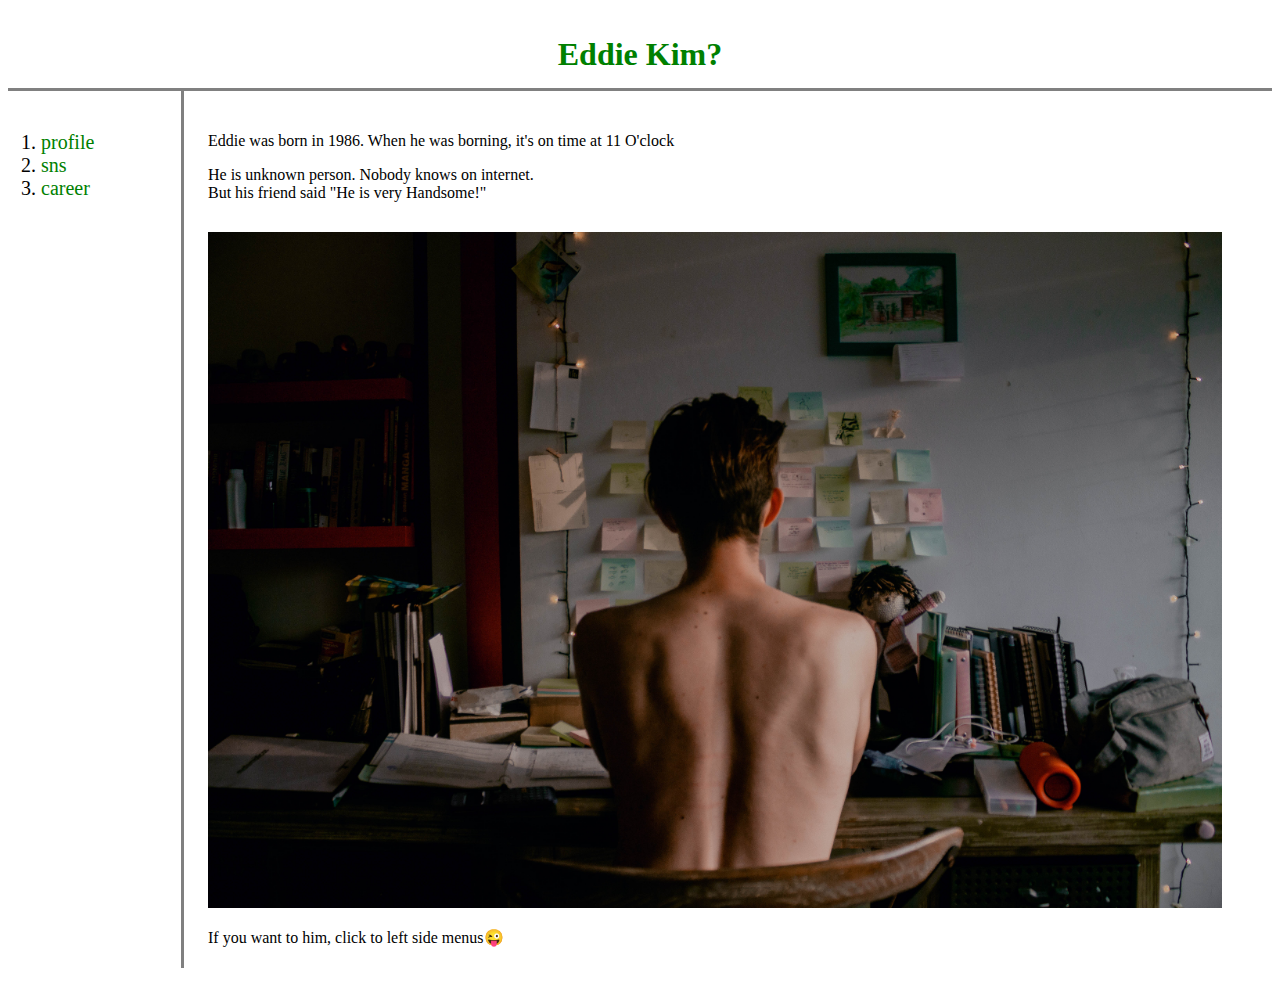
<file: index.html>
<!DOCTYPE html>
<html>
  <head>
    <title>about Eddie🧐</title>
    <meta charset="utf-8">
      <link rel="stylesheet" href="style.css">
  </head>
      <body>
        <h1><a href="index.html">Eddie Kim?</a></h1>
          <div id="grid">
            <ol>
              <li><a href="pf.html">profile</a></li>
              <li><a href="sns.html">sns</a></li>
              <li><a href="cr.html">career</a></li>

            </ol>
            <div id="declare">
            <p>Eddie was born in 1986. When he was borning, it's on time at 11 O'clock</p>
            <p style="margin-bottom:30px;">He is unknown person. Nobody knows on internet.<br>
            But his friend said "He is very Handsome!"</p>
            <img src="back1.jpeg" width="100%">
            <p>If you want to him, click to left side menus😜</p>
            </div>
          </div>
      </body>

  </html>
</file>
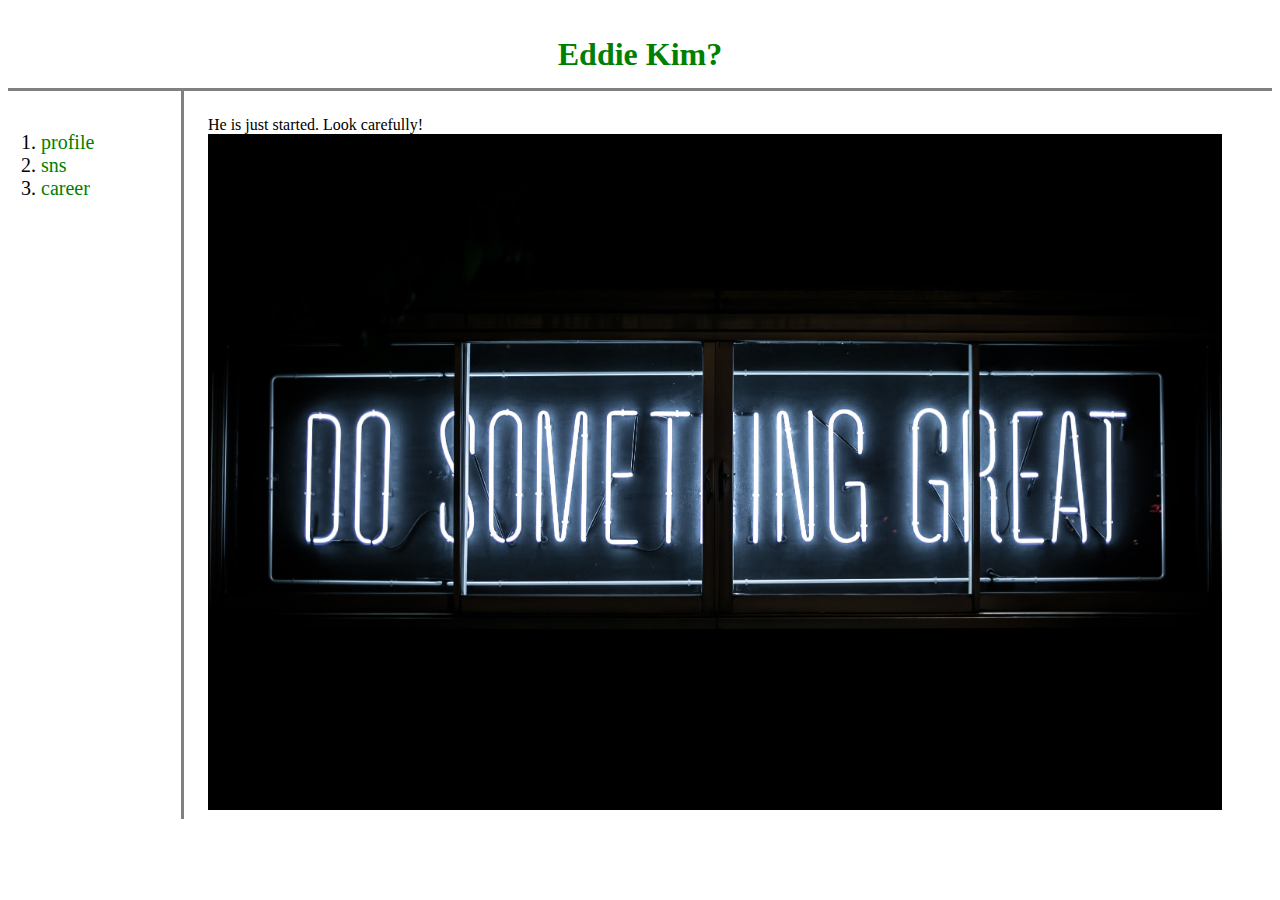
<file: cr.html>
<!DOCTYPE html>
<html>
  <head>
    <meta charset="utf-8">
    <title>about Eddie🧐</title>
    <link rel="stylesheet" href="style.css">
  </head>
    <body>
      <h1><a href="index.html">Eddie Kim?</a></h1>
        <div id="grid">
          <ol>
            <li><a href="pf.html">profile</a></li>
            <li><a href="sns.html">sns</a></li>
            <li><a href="cr.html">career</a></li>

          </ol>
          <div id="declare">
      He is just started. Look carefully!<br>
      <img src="dsg.jpeg" width="100%">
    </body>

</html>
</file>
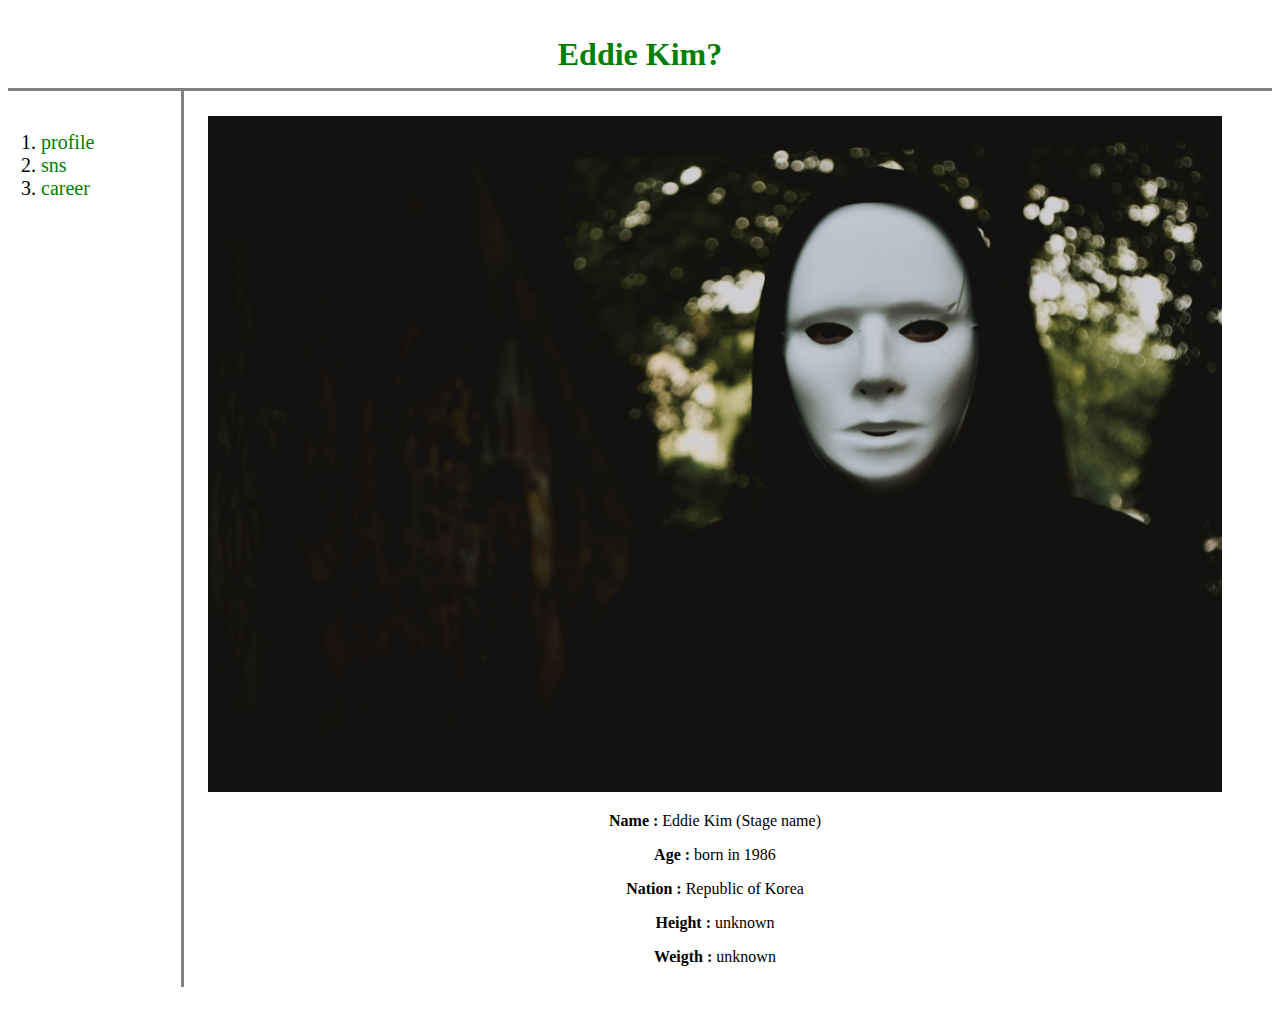
<file: pf.html>
<!DOCTYPE html>
<html>
  <head>
    <meta charset="utf-8">
    <link rel="stylesheet" href="style.css">
    <title>about Eddie🧐</title>
    </head>
    <body>
      <h1><a href="index.html">Eddie Kim?</a></h1>
        <div id="grid">
          <ol>
            <li><a href="pf.html">profile</a></li>
            <li><a href="sns.html">sns</a></li>
            <li><a href="cr.html">career</a></li>

          </ol>
          <div id="declare">
            <img src="mask.jpeg" width="100%">
      <center><p><b>Name :</b> Eddie Kim (Stage name)</p>
      <p><b>Age :</b> born in 1986</p>
      <p><b>Nation :</b> Republic of Korea</p>
      <p><b>Height :</b> unknown</p>
      <p><b>Weigth :</b> unknown</p></center>
      </div>
      </div>
    </body>

</html>
</file>
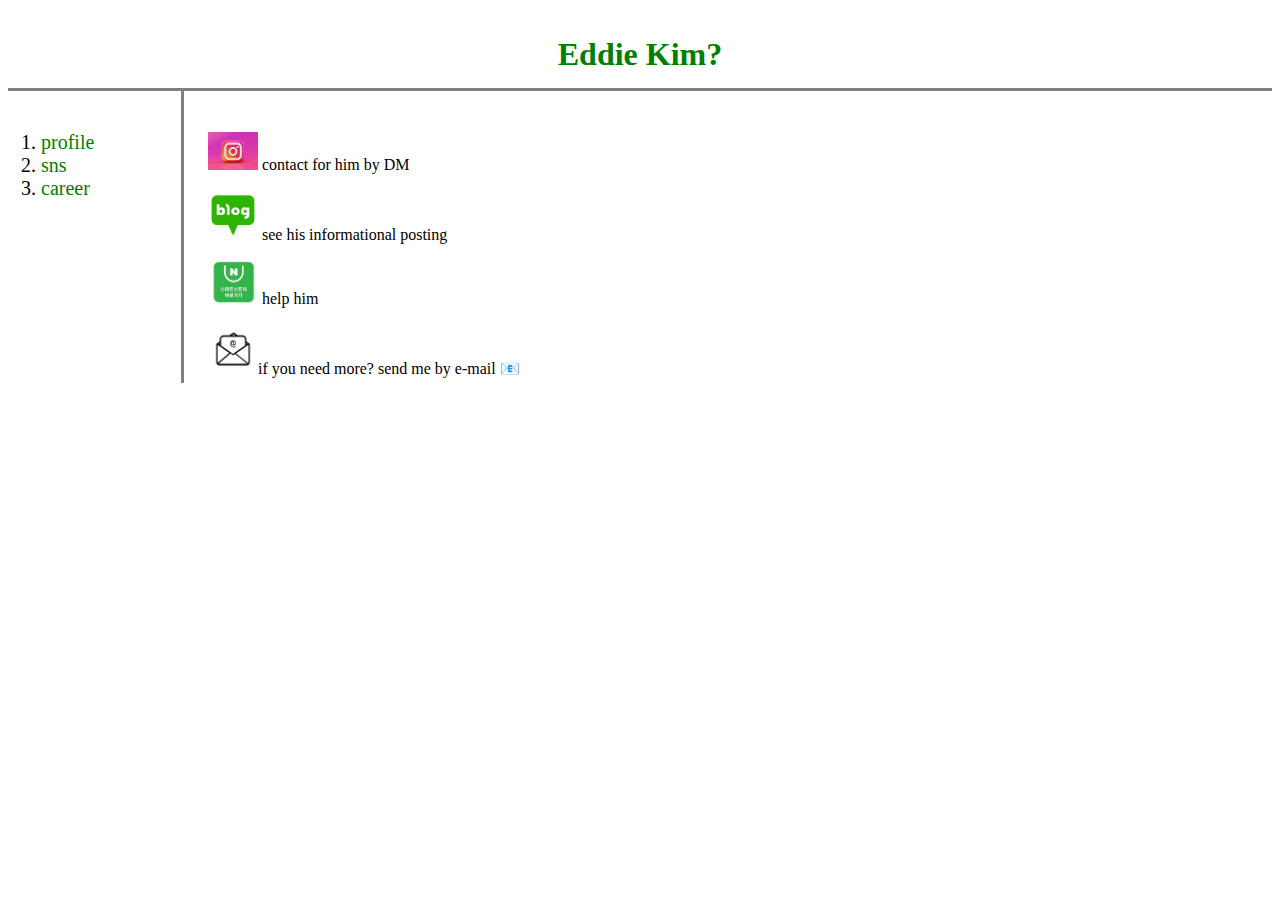
<file: sns.html>
<!DOCTYPE html>
<html>
  <head>
    <meta charset="utf-8">
    <title>about Eddie🧐</title>
    <link rel="stylesheet" href="style.css">
  </head>
    <body>
      <h1><a href="index.html">Eddie Kim?</a></h1>
        <div id="grid">
          <ol>
            <li><a href="pf.html">profile</a></li>
            <li><a href="sns.html">sns</a></li>
            <li><a href="cr.html">career</a></li>

          </ol>
          <div id="declare">
            <p><a href = "https://www.instagram.com/bum_janim/" target="_blank" title="Click me😉"><img src="insta.jpeg" width="50px"></a> contact for him by DM </p>
            <p><a href="https://blog.naver.com/marborored" target="_blank" title="Click me😉"><img src="blog.jpg" width="50px"></a> see his informational posting</p>
            <p><a href="https://smartstore.naver.com/uraharastore" target="_blank" title="Click me😉"><img src="store.jpg" width="50px"></a> help him</p>
            <a href="mailto:marborored@naver.com"><img src="email.jpg" width="50px"></a>if you need more? send me by e-mail <a href="mailto:marborored@naver.com">📧</a>
    </body>

</html>
</file>
<file: style.css>
a {
  color:green;
  text-decoration:none;
}
h1 {
  text-align:center;
  border-bottom: 3px solid grey;
  padding:15px; margin-bottom:0px;
}
ol {
  font-size:20px;
  border-right: 3px solid grey;
  width:100px; padding:40px;
  margin-top:0px;
}
#grid{
  display:grid;
  grid-template-columns: 150px 1fr;
}
#grid ol{
  padding-left:33px;
}

#grid #declare{
  padding-left:25px;
  padding-right:25px;
  margin:25px;
  }
</file>
